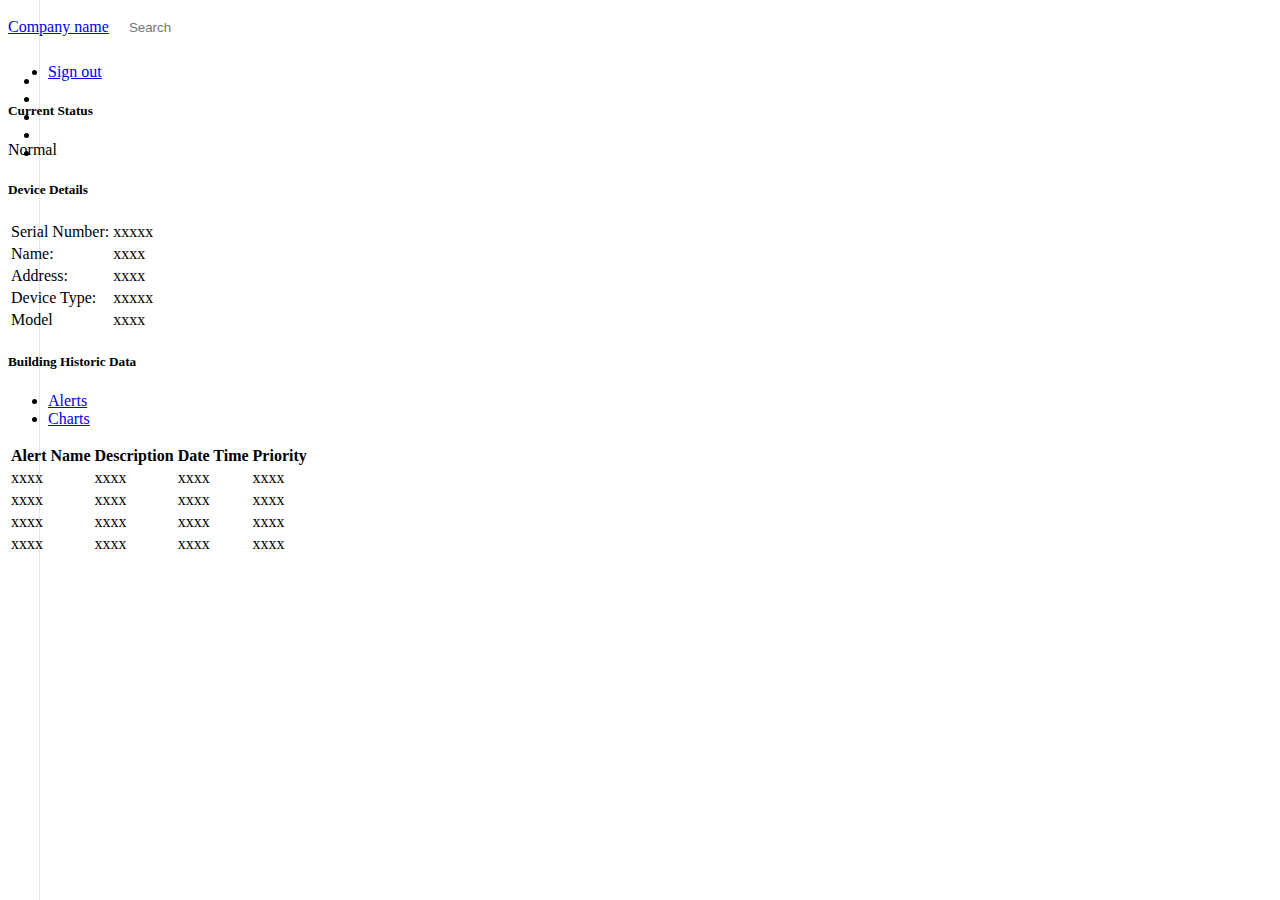
<file: index.html>
<!DOCTYPE html>
<html>
  <head>
    <style>
        .sidebar {
  position: fixed;
  top: 0;
  bottom: 0;
  left: 0;
  z-index: 100;
  padding: 48px 0 0;
  box-shadow: inset -1px 0 0 rgba(0, 0, 0, 0.1);
}

.sidebar-sticky {
  position: sticky;
  top: 0;
  height: calc(100vh - 48px);
  padding-top: 0.5rem;
  overflow-x: hidden;
  overflow-y: auto;
}

.sidebar-heading {
  font-size: 0.75rem;
  text-transform: uppercase;
}

.sidebar .nav-link.active {
  color: #007bff;
}
.sidebar .nav-link {
  font-weight: 500;
  color: #333;
}

.navbar .form-control {
  padding: 0.75rem 1rem;
  border-width: 0;
  border-radius: 0;
}

.form-control-dark {
  color: #fff;
  background-color: rgba(255, 255, 255, 0.1);
  border-color: rgba(255, 255, 255, 0.1);
}


    </style>
    <link
      rel="stylesheet"
      href="https://stackpath.bootstrapcdn.com/bootstrap/4.2.1/css/bootstrap.min.css"
      integrity="sha384-GJzZqFGwb1QTTN6wy59ffF1BuGJpLSa9DkKMp0DgiMDm4iYMj70gZWKYbI706tWS"
      crossorigin="anonymous"
    />
    <link
      rel="stylesheet"
      href="https://use.fontawesome.com/releases/v5.6.3/css/all.css"
      integrity="sha384-UHRtZLI+pbxtHCWp1t77Bi1L4ZtiqrqD80Kn4Z8NTSRyMA2Fd33n5dQ8lWUE00s/"
      crossorigin="anonymous"
    />
  </head>
  <body class="bg-secondary">
    <nav class="navbar navbar-dark bg-dark flex-md-nowrap p-0 shadow">
      <a class="navbar-brand col-md-3 mr-0" href="#">Company name</a>
      <input
        class="form-control form-control-dark w-100"
        type="text"
        placeholder="Search"
        aria-label="Search"
      />
      <ul class="navbar-nav px-3">
        <li class="nav-item text-nowrap">
          <a class="nav-link" href="#">Sign out</a>
        </li>
      </ul>
    </nav>
      <div class="container-fluid">
          <div class="row">
              <nav class="col-sm-1 d-none d-md-block bg-light sidebar text-center">
                <div class="sidebar-sticky">
                  <ul class="nav flex-column h-75 d-flex justify-content-around">
                    <li class="nav-item">
                      <a href="" class="nav-link active"
                        ><i class="fas fa-home fa-lg"></i
                      ></a>
                    </li>
                    <li class="nav-item">
                      <a href="" class="nav-link"><i class="fas fa-fire fa-lg"></i></a>
                    </li>
                    <li class="nav-item">
                      <a href="" class="nav-link"><i class="fas fa-bolt fa-lg"></i></a>
                    </li>
                    <li class="nav-item">
                      <a href="" class="nav-link"
                        ><i class="fas fa-user-lock fa-lg"></i
                      ></a>
                    </li>
                    <li class="nav-item">
                      <a href="" class="nav-link"><i class="fas fa-video fa-lg"></i></a>
                    </li>
                  </ul>
                </div>
              </nav>
              <main class="col-sm-11 px-4 bg-dark">
                <div class="d-flex flex-column mt-2 h-100">
                    <div class="card" style="width: 100%;height: 45%;">
                        <div class="card-body h-100">
                            <h5 class="card-title">Current Status</h5>    
                            <div class="row mt-3 h-75">
                                <div class="col-5 text-center">
                                        <i class="fas fa-fire fa-10x text-success d-block m-5"></i>
                                        <label>Normal</label>
                                </div>
                                <div class="col-7 bg-dark">
                                       
                                </div>
                                
                            </div>
                            
                        </div>
                    </div>
                    <div class="d-flex flex-row justify-content-center" style="width: 100%;;height: 45%;">
                            <div class="card mt-3 w-100">
                                    <div class="card-body h-100">
                                        <h5 class="card-title">Device Details</h5>
                                        <table class="w-100 h-100 text-justify">
                                            <tr>
                                                <td>Serial Number:</td>
                                                <td>xxxxx</td>
                                            </tr>
                                            <tr>
                                                <td>Name:</td>
                                                <td>xxxx</td>
                                            </tr>
                                            <tr>
                                                <td>Address:</td>
                                                <td>xxxx</td>
                                            </tr>
                                            <tr>
                                                <td>Device Type:</td>
                                                <td>xxxxx</td>
                                            </tr>
                                            <tr>
                                                <td>Model</td>
                                                <td>xxxx</td>
                                            </tr>
                                        </table>
                                    </div>
                            </div>
                            <div class="card mt-3 w-100 ml-3">
                                    <div class="card-body h-100">
                                        <h5 class="card-title">Building Historic Data</h5>
                                        <ul class="nav nav-tabs">
                                                <li class="nav-item">
                                                  <a class="nav-link active" href="#">Alerts</a>
                                                </li>
                                                <li class="nav-item">
                                                  <a class="nav-link" href="#">Charts</a>
                                                </li>
                                        </ul>
                                        <table class="w-100 h-100">
                                            <thead>
                                                <th>Alert Name</th>
                                                <th>Description</th>
                                                <th>Date Time</th>
                                                <th>Priority</th>
                                            </thead>
                                            <tbody>
                                                <tr>
                                                    <td>xxxx</td>
                                                    <td>xxxx</td>
                                                    <td>xxxx</td>
                                                    <td>xxxx</td>
                                                </tr>
                                                <tr>
                                                    <td>xxxx</td>
                                                    <td>xxxx</td>
                                                    <td>xxxx</td>
                                                    <td>xxxx</td>
                                                </tr>
                                                <tr>
                                                    <td>xxxx</td>
                                                    <td>xxxx</td>
                                                    <td>xxxx</td>
                                                    <td>xxxx</td>
                                                </tr>
                                                <tr>
                                                    <td>xxxx</td>
                                                    <td>xxxx</td>
                                                    <td>xxxx</td>
                                                    <td>xxxx</td>
                                                </tr>
                                            </tbody>
                                        </table>
                                    </div>
                            </div>
                    </div>
             
                </div>
              </main>
          </div>
      </div>
    </div>
  </body>
</html>
</file>
